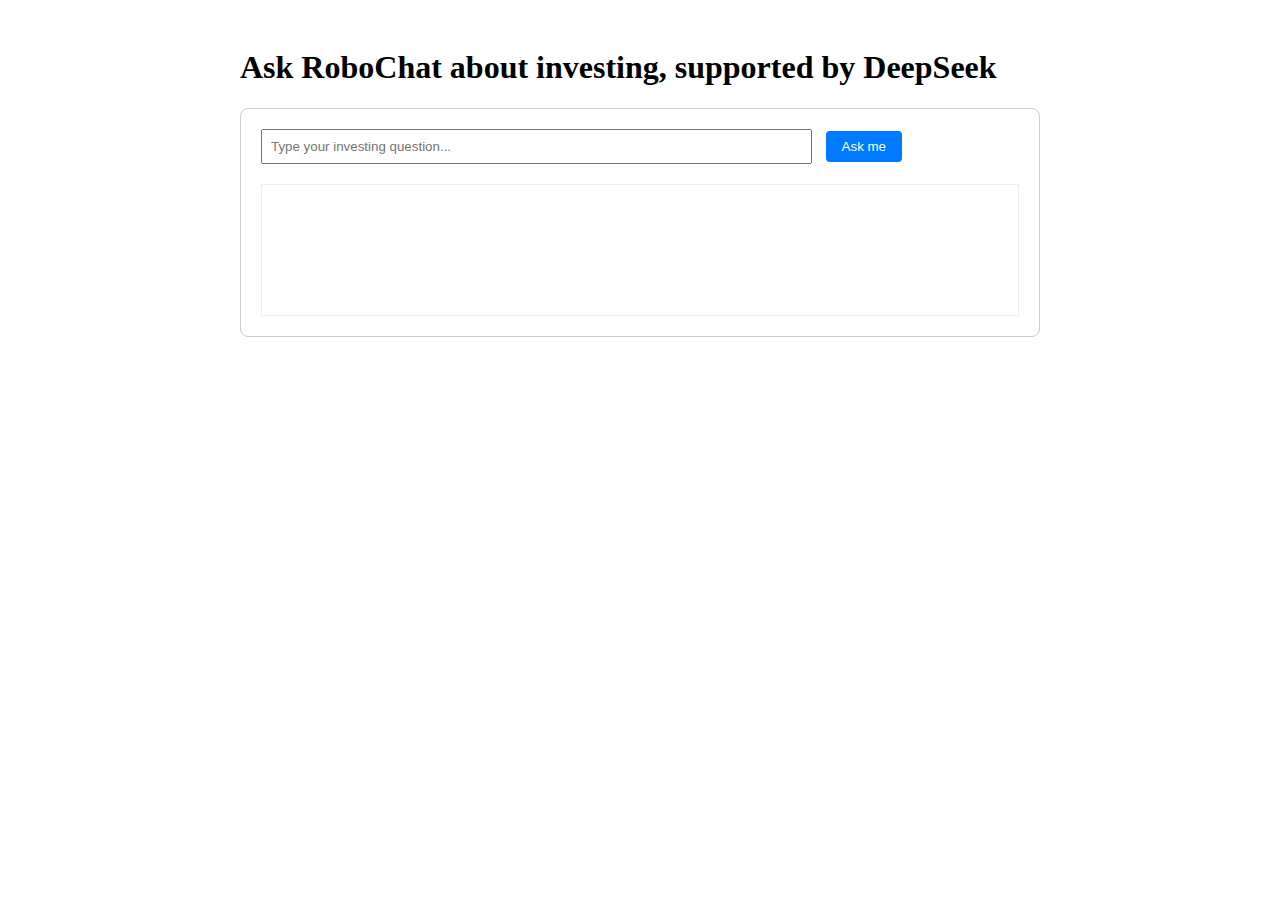
<file: Robochato/templates/dsindex.html>
<!DOCTYPE html>
<html>
<head>
    <title>Chat with Robochat</title>
</head>
<body>
    <div class="container">
        <h1>Ask RoboChat about investing, supported by DeepSeek</h1>
        <div class="chat-container">
            <input type="text" id="queryInput" placeholder="Type your investing question...">
            <button onclick="askQuestion()">Ask me</button>
            <div id="response" class="response-box"></div>
        </div>
    </div>

    <script>
        async function askQuestion() {
            const query = document.getElementById('queryInput').value;
            const responseDiv = document.getElementById('response');
            
            responseDiv.innerHTML = "Thinking...";
            
            try {
                const response = await fetch('/ask', {
                    method: 'POST',
                    headers: {
                        'Content-Type': 'application/json',
                    },
                    body: JSON.stringify({ query })
                });

                const data = await response.json();
                
                if (data.error) {
                    responseDiv.innerHTML = `Error: ${data.error}`;
                } else {
                    responseDiv.innerHTML = data.answer;
                }
            } catch (error) {
                responseDiv.innerHTML = "Failed to get response, oh no!!";
            }
        }
    </script>

    <style>
        .container {
            max-width: 800px;
            margin: 0 auto;
            padding: 20px;
        }
        .chat-container {
            border: 1px solid #ccc;
            padding: 20px;
            border-radius: 8px;
        }
        input[type="text"] {
            width: 70%;
            padding: 8px;
            margin-right: 10px;
        }
        button {
            padding: 8px 16px;
            background: #007bff;
            color: white;
            border: none;
            border-radius: 4px;
            cursor: pointer;
        }
        .response-box {
            margin-top: 20px;
            padding: 15px;
            border: 1px solid #eee;
            min-height: 100px;
        }please update the following template to include an image in the background
    </style>
</style>
</html>
</file>
